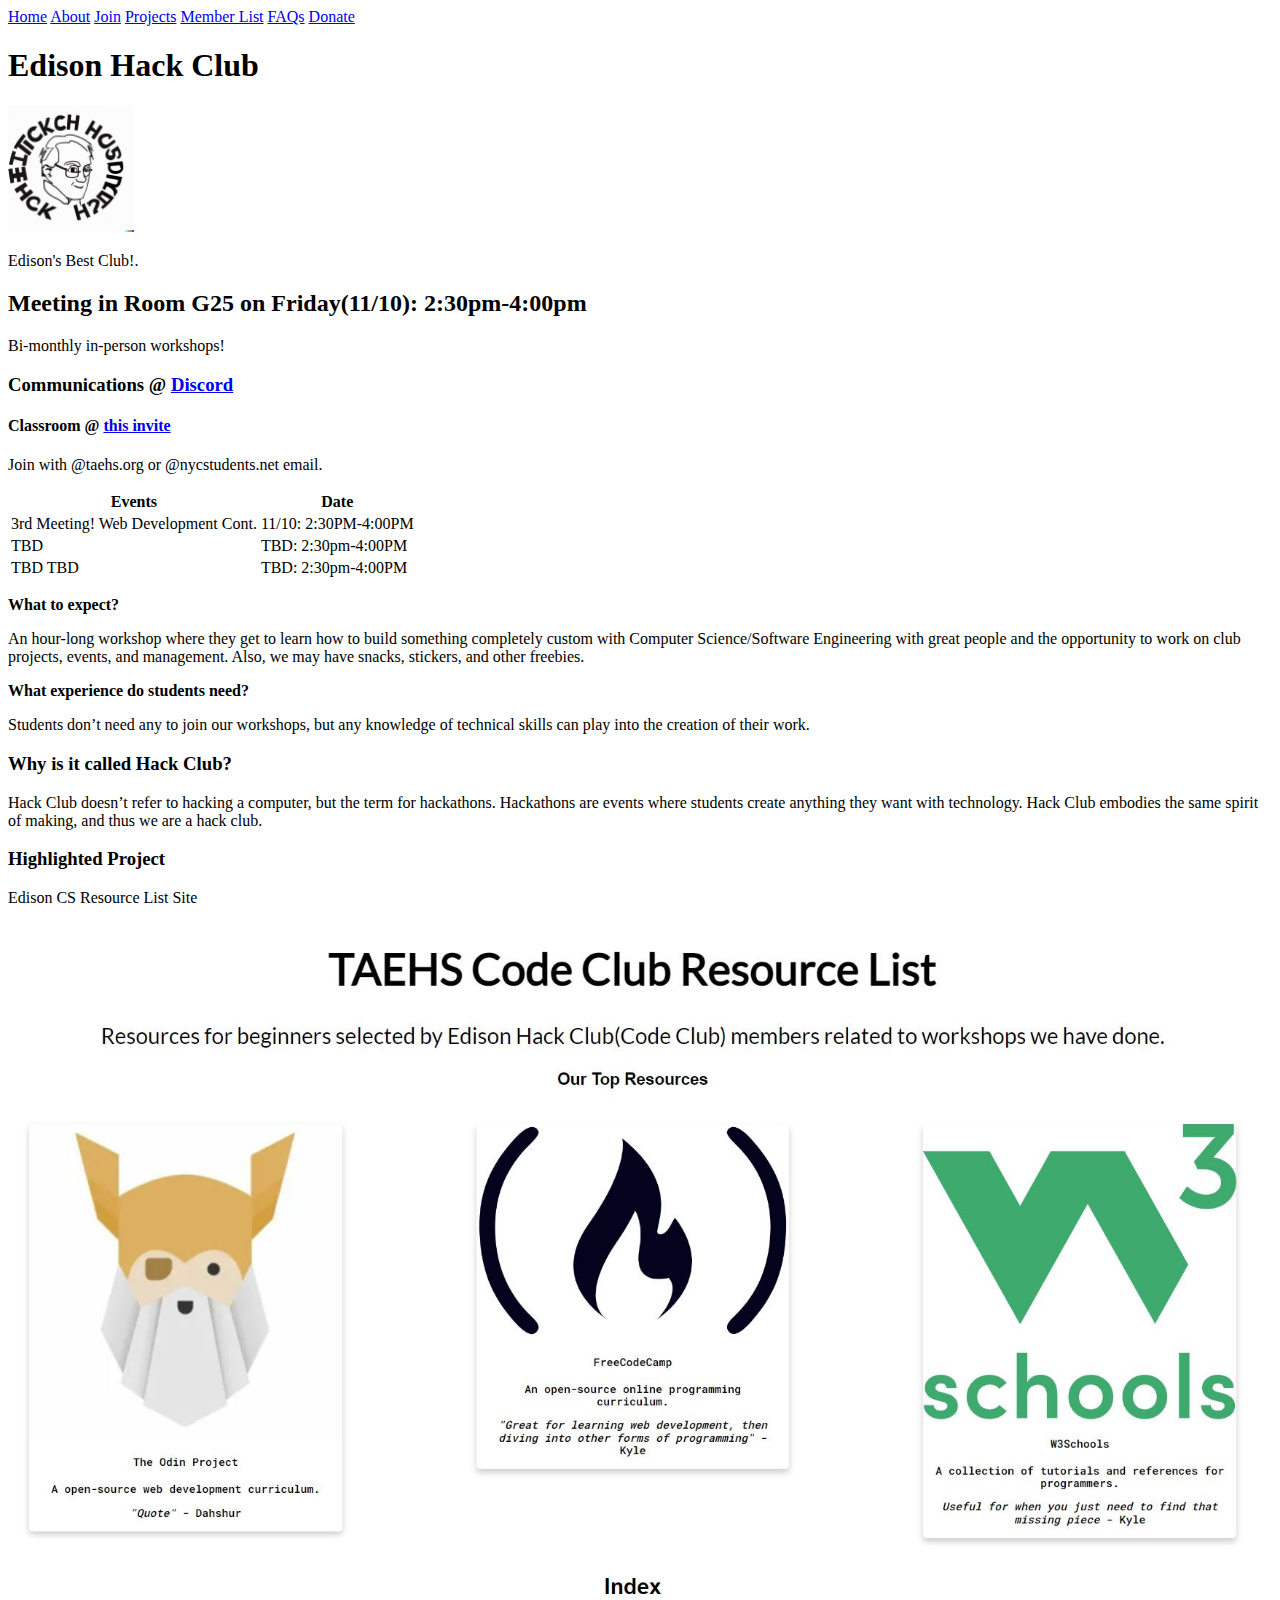
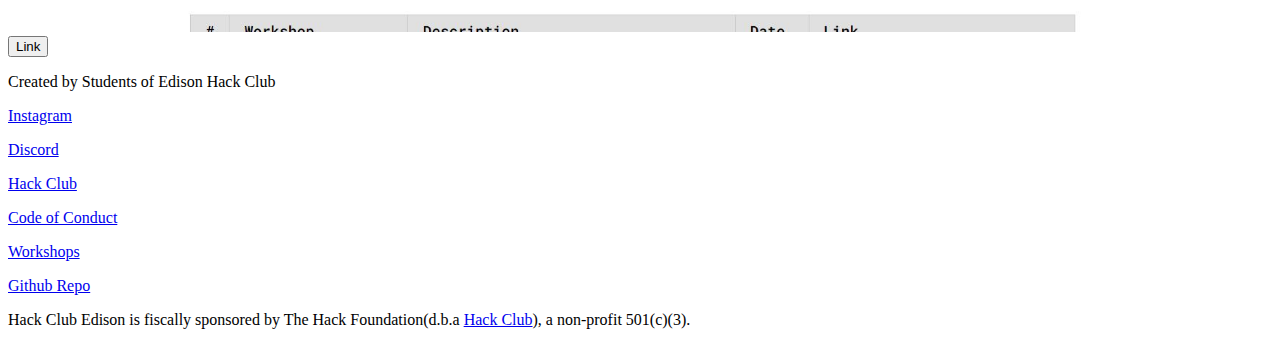
<file: index.html>
<!DOCTYPE html>
<html>
  <head>
    <meta charset="UTF-8" />
    <meta name="viewport" content="width=device-width, initial-scale=1.0" />
    <meta http-equiv="X-UA-Compatible" content="ie=edge" />
    <link rel="stylesheet" href="https://cdn.simplecss.org/simple.min.css" />
    <link rel="stylesheet" href="/custom.css" />
    <link rel="icon" type="image/x-icon" href="/static/hackclubfav.png" />
    <title>Edison Hack Club</title>
  </head>
  <body>
    <header>
      <nav>
        <nav>
        <a href="/">Home</a>
        <a href="/about.html">About</a>
        <a href="/join.html">Join</a>
        <a href="/projects.html">Projects</a>
        <a href="/members.html">Member List</a>
        <a href="/faq.html">FAQs</a>
        <a href="/donation.html">Donate</a>
      </nav>
      <h1>Edison Hack Club</h1>
      <img alt="logo missing" src="/static/hackclubfav.png" width="10%" />
      <p>Edison's Best Club!.</p>
    </header>
    <main>
      <h2>Meeting in Room G25 on Friday(11/10): 2:30pm-4:00pm</h2>
      <p>Bi-monthly in-person workshops!</p>
      <h3>Communications @ <a href="https://discord.gg/dqp5uNTRub">Discord</a></h3>
      <h4>Classroom @ <a href="https://classroom.google.com/c/NTI3ODU5NzY2NjEy?cjc=nrabzrv">this invite</a></h4>
      <p>Join with @taehs.org or @nycstudents.net email.</p>
      <table>
        <thead>
          <tr>
            <th>Events</th>
            <th>Date</th>
          </tr>
        </thead>
        <tbody>
          <tr>
            <td>3rd Meeting! Web Development Cont.</td>
            <td>11/10: 2:30PM-4:00PM</td>
          </tr>
          <tr>
            <td>TBD</td>
            <td>TBD: 2:30pm-4:00PM</td>
          </tr>
          <tr>
            <td>TBD TBD</td>
            <td>TBD: 2:30pm-4:00PM</td>
          </tr>
        </tbody>
      </table>
      <p><b>What to expect?</b></p>
      <p>An hour-long workshop where they get to learn how to build something completely custom with Computer Science/Software Engineering with great people and the opportunity to work on club projects, events, and management. Also, we may have snacks, stickers, and other freebies.</p>
      <p><b>What experience do students need?</b></p>
      <p>Students don’t need any to join our workshops, but any knowledge of technical skills can play into the creation of their work.</p>

      <article>
        <h3>Why is it called Hack Club?</h3>
        <p>Hack Club doesn’t refer to hacking a computer, but the term for hackathons. Hackathons are events where students create anything they want with technology. Hack Club embodies the same spirit of making, and thus we are a hack club.</p>
      </article>
      <article>
        <h3>Highlighted Project</h3>
        <p>Edison CS Resource List Site</p>
        <img alt="ehc.wiki" src="/static/taehscslist.JPG" width="100%" />
        <a href="https://ehc-cs-list.vercel.app/"><button>Link</button></a>
      </article>
    </main>
    <footer>
      <p>Created by Students of Edison Hack Club</p>

      <p><a href="https://instagram.com/hack_club_edison">Instagram</a></p>
      <p><a href="https://discord.gg/dqp5uNTRub">Discord</a></p>
      <p><a href="https://hackclub.com/">Hack Club</a></p>
      <p><a href="https://hackclub.com/conduct/">Code of Conduct</a></p>
      <p><a href="https://workshops.hackclub.com/">Workshops</a></p>
      <p><a href="https://github.com/thekyleliao/hackclub_edison">Github Repo</a></p>

      <p>
        Hack Club Edison is fiscally sponsored by The Hack Foundation(d.b.a
        <a href="https://hackclub.com">Hack Club</a>), a non-profit 501(c)(3).
      </p>
    </footer>
  </body>
</html>
</file>
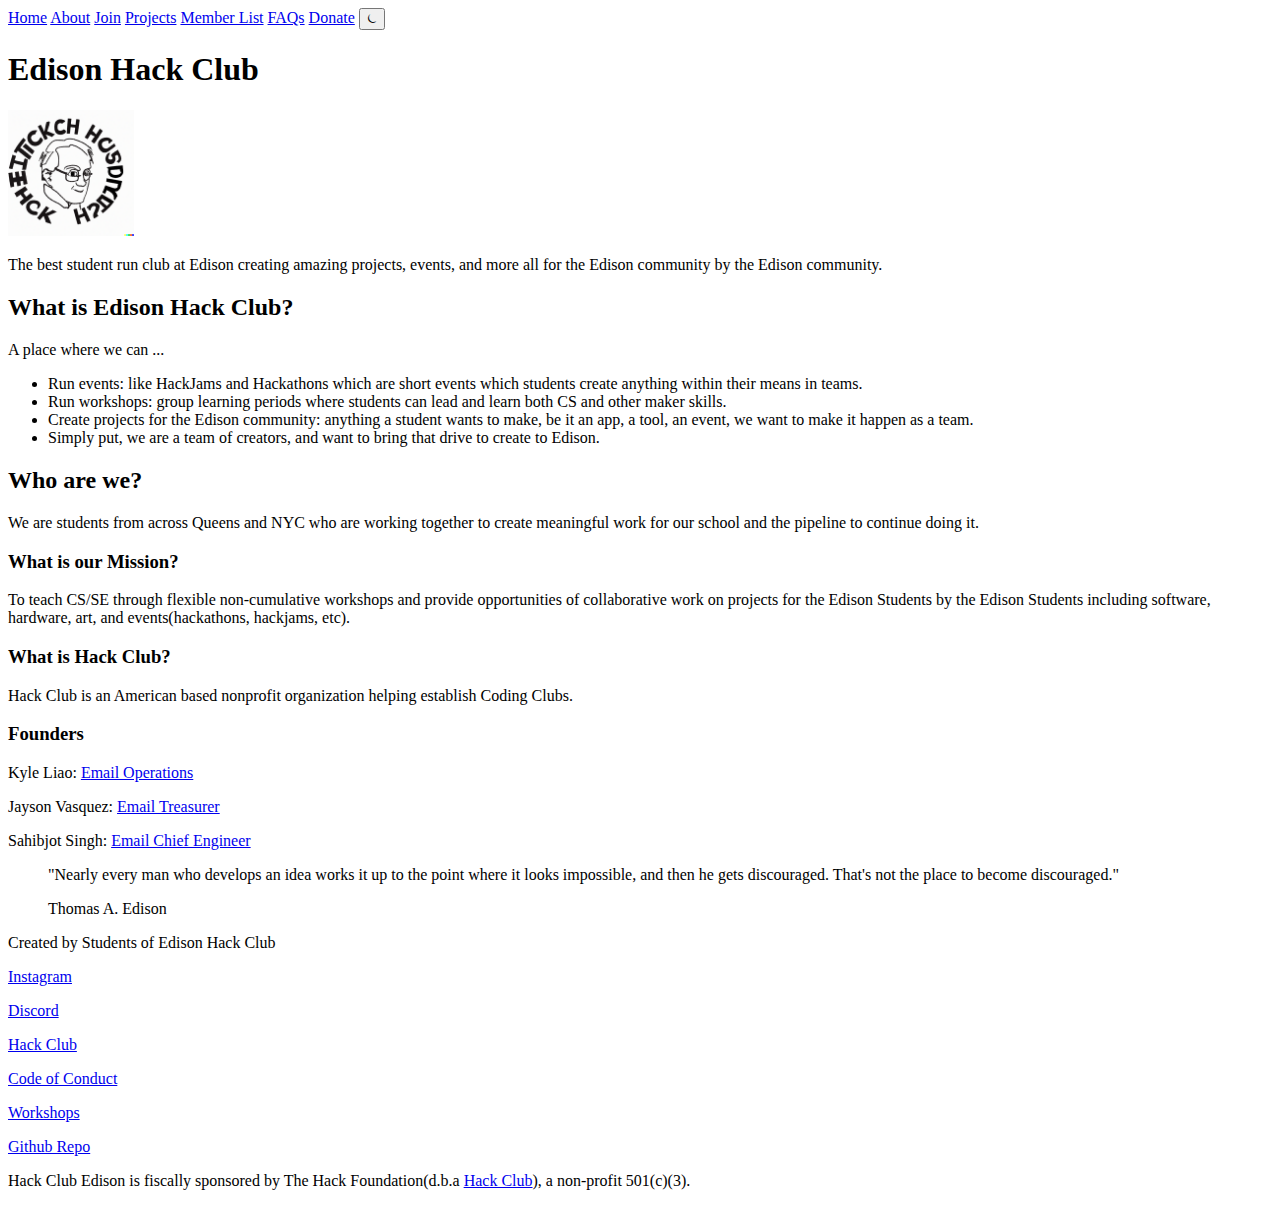
<file: about.html>
<!DOCTYPE html>
<html>
  <head>
    <meta charset="UTF-8" />
    <meta name="viewport" content="width=device-width, initial-scale=1.0" />
    <meta http-equiv="X-UA-Compatible" content="ie=edge" />
    <link rel="stylesheet" href="https://cdn.simplecss.org/simple.min.css" />
    <link rel="stylesheet" href="/custom.css" />
    <link rel="icon" type="image/x-icon" href="/static/hackclubfav.png" />
    <title>Edison Hack Club</title>
  </head>
  <body>
    <header>
      <nav>
        <a href="/">Home</a>
        <a href="/about.html">About</a>
        <a href="/join.html">Join</a>
        <a href="/projects.html">Projects</a>
        <a href="/members.html">Member List</a>
        <a href="/faq.html">FAQs</a>
        <a href="/donation.html">Donate</a>
        <button onclick="dark_mode()">⏾</button>
      </nav>
      <h1>Edison Hack Club</h1>
      <img alt="logo missing" src="/static/hackclubfav.png" width="10%" />
      <p>The best student run club at Edison creating amazing projects, events, and more all for the Edison community by the Edison community.</p>
    </header>
    <main>
      <h2>What is Edison Hack Club?</h2>
      <p>A place where we can ...</p>

      <ul>
        <li>Run events: like HackJams and Hackathons which are short events which students create anything within their means in teams.</li>
        <li>Run workshops: group learning periods where students can lead and learn both CS and other maker skills.</li>
        <li>Create projects for the Edison community: anything a student wants to make, be it an app, a tool, an event, we want to make it happen as a team.</li>
        <li>Simply put, we are a team of creators, and want to bring that drive to create to Edison.</li>
      </ul>
      <h2>Who are we?</h2>
      <p>We are students from across Queens and NYC who are working together to create meaningful work for our school and the pipeline to continue doing it.</p>

      <h3>What is our Mission?</h3>
      <p>To teach CS/SE through flexible non-cumulative workshops and provide opportunities of collaborative work on projects for the Edison Students by the Edison Students including software, hardware, art, and events(hackathons, hackjams, etc).</p>
      <h3>What is Hack Club?</h3>
      <p>Hack Club is an American based nonprofit organization helping establish Coding Clubs.</p>

      <section>
        <h3>Founders</h3>
        <p>Kyle Liao: <a href="mailto:kyle@edisonhack.club">Email Operations</a></p>
        <p>
          Jayson Vasquez:
          <a href="mailto:jayson@edisonhack.club">Email Treasurer</a>
        </p>
        <p>
          Sahibjot Singh:
          <a href="mailto:sahib@edisonhack.club">Email Chief Engineer</a>
        </p>
      </section>

      <section>
        <blockquote>
          <p>"Nearly every man who develops an idea works it up to the point where it looks impossible, and then he gets discouraged. That's not the place to become discouraged."</p>
          <p>Thomas A. Edison</p>
        </blockquote>
      </section>
    </main>
    <footer>
      <p>Created by Students of Edison Hack Club</p>

      <p><a href="https://instagram.com/hack_club_edison">Instagram</a></p>
      <p><a href="https://discord.gg/dqp5uNTRub">Discord</a></p>
      <p><a href="https://hackclub.com/">Hack Club</a></p>
      <p><a href="https://hackclub.com/conduct/">Code of Conduct</a></p>
      <p><a href="https://workshops.hackclub.com/">Workshops</a></p>
      <p><a href="https://github.com/thekyleliao/hackclub_edison">Github Repo</a></p>

      <p>
        Hack Club Edison is fiscally sponsored by The Hack Foundation(d.b.a
        <a href="https://hackclub.com">Hack Club</a>), a non-profit 501(c)(3).
      </p>
    </footer>
  </body>
</html>

<script>
  function dark_mode() {
     var element = document.body;
     element.classList.toggle("dark-mode");
  }
  </script>
</file>
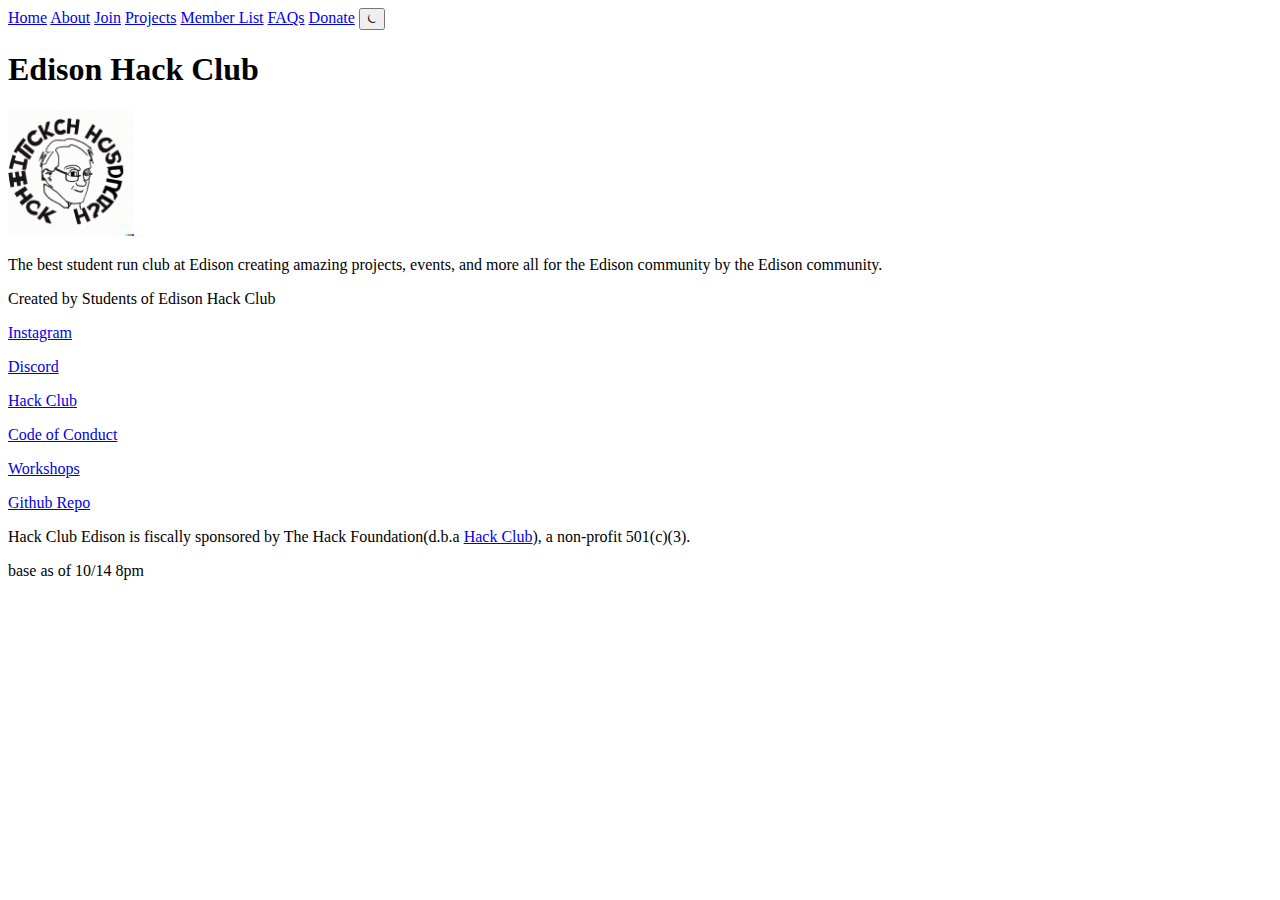
<file: base.html>
<!DOCTYPE html>
<html>
  <head>
    <meta charset="UTF-8" />
    <meta name="viewport" content="width=device-width, initial-scale=1.0" />
    <meta http-equiv="X-UA-Compatible" content="ie=edge" />
    <link rel="stylesheet" href="https://cdn.simplecss.org/simple.min.css" />
    <link rel="stylesheet" href="/custom.css" />
    <link rel="icon" type="image/x-icon" href="/static/hackclubfav.png" />
    <title>Edison Hack Club</title>
  </head>
  <body>
    <header>
      <nav>
        <a href="/">Home</a>
        <a href="/about.html">About</a>
        <a href="/join.html">Join</a>
        <a href="/projects.html">Projects</a>
        <a href="/members.html">Member List</a>
        <a href="/faq.html">FAQs</a>
        <a href="/donation.html">Donate</a>
        <button onclick="dark_mode()">⏾</button>
      </nav>
      <h1>Edison Hack Club</h1>
      <img alt="logo missing" src="/static/hackclubfav.png" width="10%" />
      <p>The best student run club at Edison creating amazing projects, events, and more all for the Edison community by the Edison community.</p>
    </header>
    <main></main>
    <footer>
      <p>Created by Students of Edison Hack Club</p>

      <p><a href="https://instagram.com/hack_club_edison">Instagram</a></p>
      <p><a href="https://discord.gg/dqp5uNTRub">Discord</a></p>
      <p><a href="https://hackclub.com/">Hack Club</a></p>
      <p><a href="https://hackclub.com/conduct/">Code of Conduct</a></p>
      <p><a href="https://workshops.hackclub.com/">Workshops</a></p>
      <p><a href="https://github.com/thekyleliao/hackclub_edison">Github Repo</a></p>

      <p>
        Hack Club Edison is fiscally sponsored by The Hack Foundation(d.b.a
        <a href="https://hackclub.com">Hack Club</a>), a non-profit 501(c)(3).
      </p>
    </footer>
  </body>
</html>

base as of 10/14 8pm

<script>
  function dark_mode() {
     var element = document.body;
     element.classList.toggle("dark-mode");
  }
  </script>
</file>
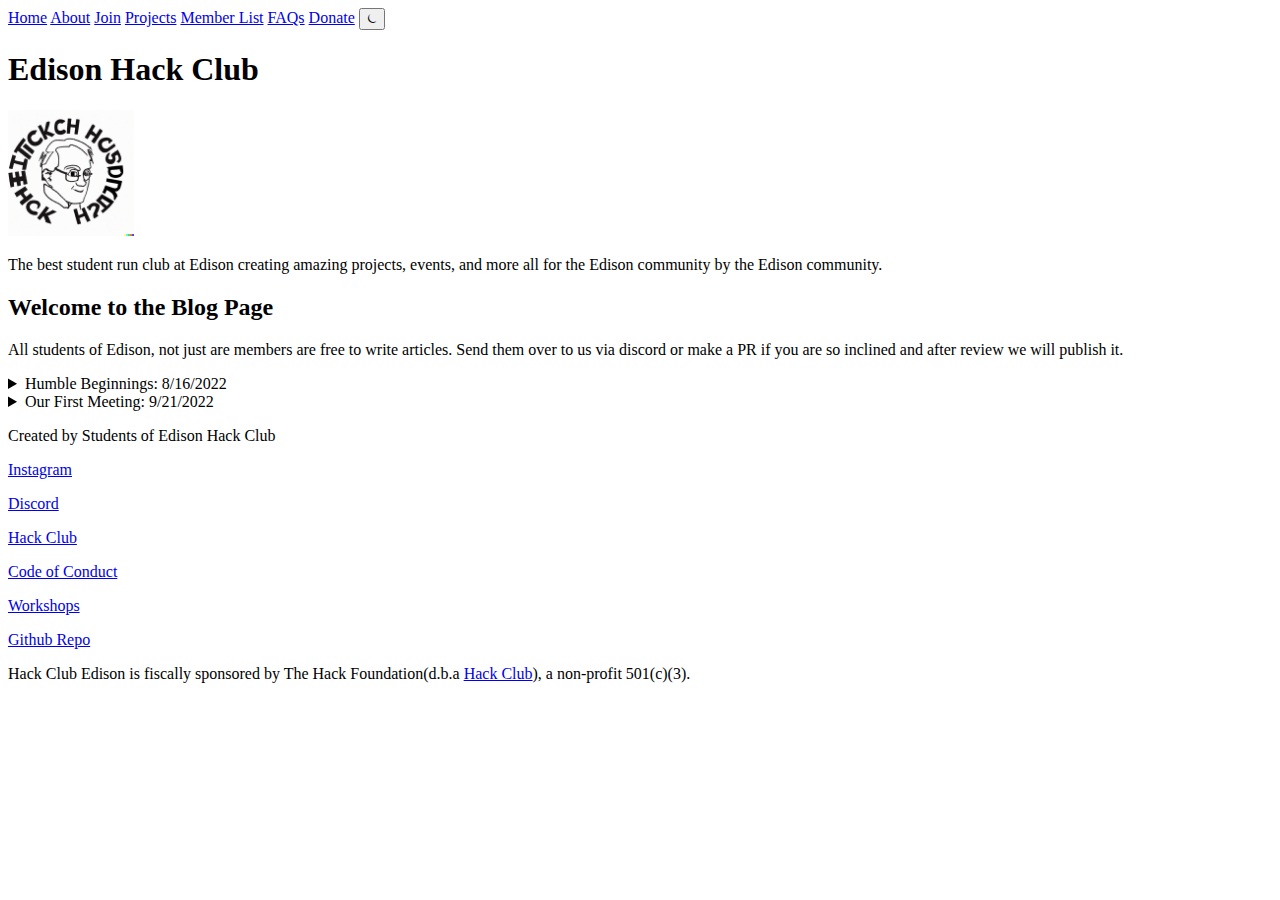
<file: blog.html>
<!DOCTYPE html>
<html>
  <head>
    <meta charset="UTF-8" />
    <meta name="viewport" content="width=device-width, initial-scale=1.0" />
    <meta http-equiv="X-UA-Compatible" content="ie=edge" />
    <link rel="stylesheet" href="https://cdn.simplecss.org/simple.min.css" />
    <link rel="stylesheet" href="/custom.css" />
    <link rel="icon" type="image/x-icon" href="/static/hackclubfav.png" />
    <title>Edison Hack Club</title>
  </head>
  <body>
    <header>
      <nav>
        <a href="/">Home</a>
        <a href="/about.html">About</a>
        <a href="/join.html">Join</a>
        <a href="/projects.html">Projects</a>
        <a href="/members.html">Member List</a>
        <a href="/faq.html">FAQs</a>
        <a href="/donation.html">Donate</a>
        <button onclick="dark_mode()">⏾</button>
      </nav>
      <h1>Edison Hack Club</h1>
      <img alt="logo missing" src="/static/hackclubfav.png" width="10%" />
      <p>The best student run club at Edison creating amazing projects, events, and more all for the Edison community by the Edison community.</p>
    </header>
    <main>
      <h2>Welcome to the Blog Page</h2>
      <p>All students of Edison, not just are members are free to write articles. Send them over to us via discord or make a PR if you are so inclined and after review we will publish it.</p>

      <details>
        <summary>Humble Beginnings: 8/16/2022</summary>
        <p><a href="/blogs/humble_beginnings.html">Link</a></p>
      </details>

      <details>
        <summary>Our First Meeting: 9/21/2022</summary>
        <p><a href="/blogs/firstmeeting.html">Link</a></p>
      </details>
    </main>
    <footer>
      <p>Created by Students of Edison Hack Club</p>

      <p><a href="https://instagram.com/hack_club_edison">Instagram</a></p>
      <p><a href="https://discord.gg/dqp5uNTRub">Discord</a></p>
      <p><a href="https://hackclub.com/">Hack Club</a></p>
      <p><a href="https://hackclub.com/conduct/">Code of Conduct</a></p>
      <p><a href="https://workshops.hackclub.com/">Workshops</a></p>
      <p><a href="https://github.com/thekyleliao/hackclub_edison">Github Repo</a></p>

      <p>
        Hack Club Edison is fiscally sponsored by The Hack Foundation(d.b.a
        <a href="https://hackclub.com">Hack Club</a>), a non-profit 501(c)(3).
      </p>
    </footer>
  </body>
</html>

<script>
  function dark_mode() {
     var element = document.body;
     element.classList.toggle("dark-mode");
  }
  </script>
</file>
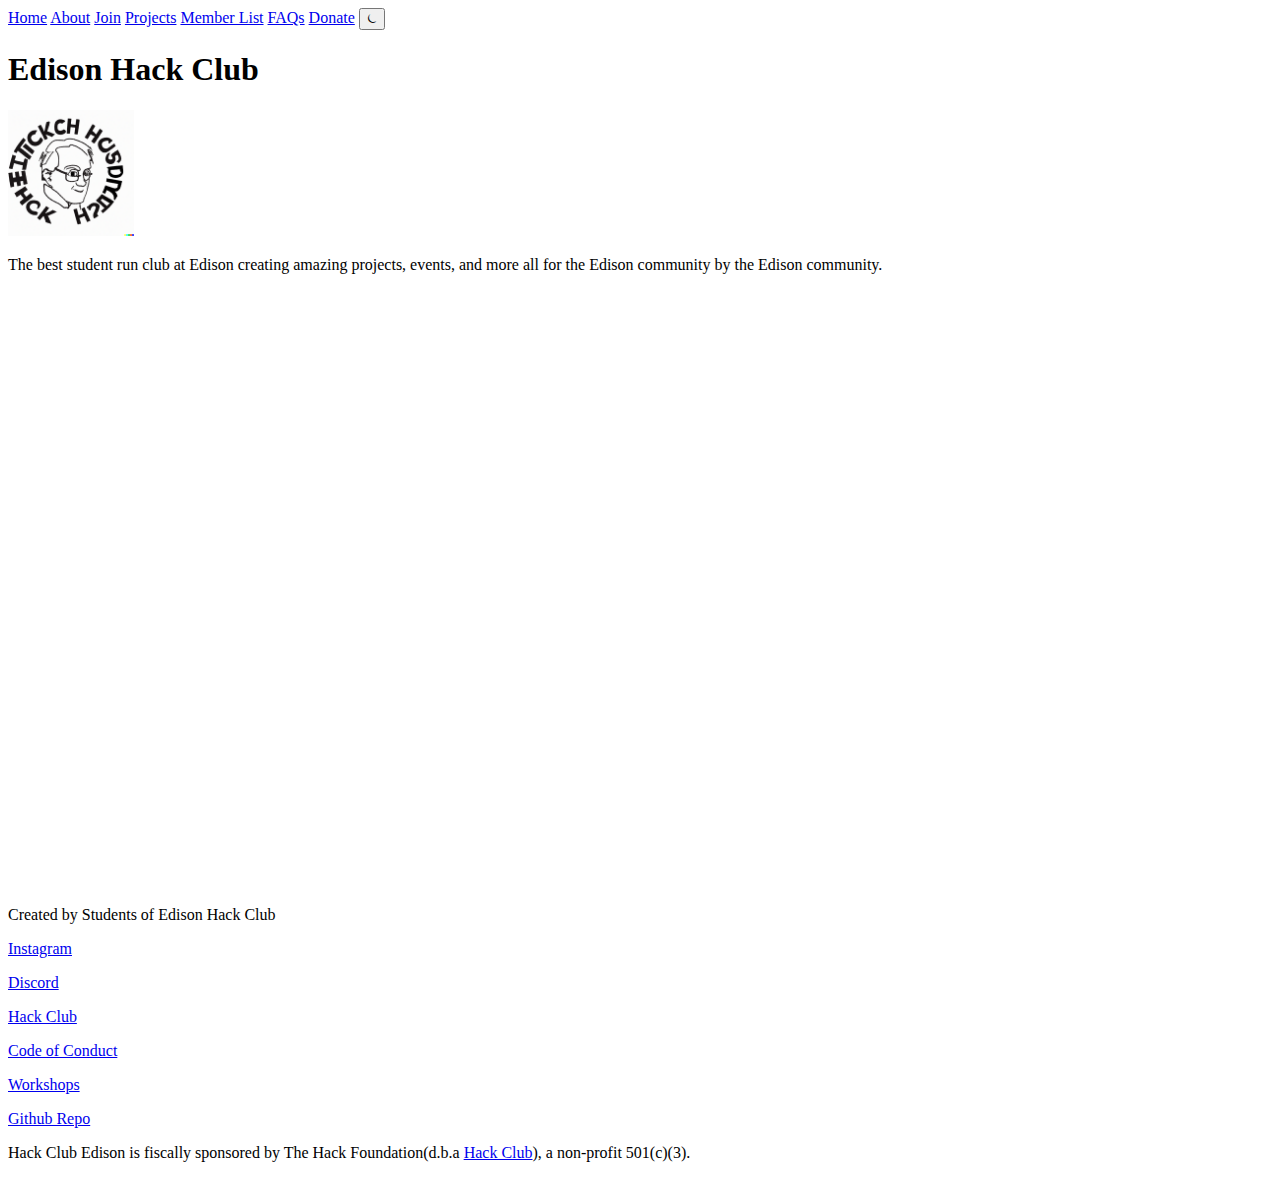
<file: donation.html>
<!DOCTYPE html>
<html>
  <head>
    <meta charset="UTF-8" />
    <meta name="viewport" content="width=device-width, initial-scale=1.0" />
    <meta http-equiv="X-UA-Compatible" content="ie=edge" />
    <link rel="stylesheet" href="https://cdn.simplecss.org/simple.min.css" />
    <link rel="stylesheet" href="/custom.css" />
    <link rel="icon" type="image/x-icon" href="/static/hackclubfav.png" />
    <title>Edison Hack Club</title>
  </head>
  <body>
    <header>
      <nav>
        <nav>
        <a href="/">Home</a>
        <a href="/about.html">About</a>
        <a href="/join.html">Join</a>
        <a href="/projects.html">Projects</a>
        <a href="/members.html">Member List</a>
        <a href="/faq.html">FAQs</a>
        <a href="/donation.html">Donate</a>
        <button onclick="dark_mode()">⏾</button>
      </nav>
      <h1>Edison Hack Club</h1>
      <img alt="logo missing" src="/static/hackclubfav.png" width="10%" />
      <p>The best student run club at Edison creating amazing projects, events, and more all for the Edison community by the Edison community.</p>
    </header>
    <main>
      <style>
        main {
          display: flex;
          justify-content: center;
        }
      </style>
      <iframe src="https://bank.hackclub.com/donations/start/hack-club-edison" style="border: none" name="donateFrame" scrolling="yes" frameborder="0" marginheight="0px" marginwidth="0px" height="600px" width="512px" allowfullscreen></iframe>
    </main>
    <footer>
      <p>Created by Students of Edison Hack Club</p>

      <p><a href="https://instagram.com/hack_club_edison">Instagram</a></p>
      <p><a href="https://discord.gg/dqp5uNTRub">Discord</a></p>
      <p><a href="https://hackclub.com/">Hack Club</a></p>
      <p><a href="https://hackclub.com/conduct/">Code of Conduct</a></p>
      <p><a href="https://workshops.hackclub.com/">Workshops</a></p>
      <p><a href="https://github.com/thekyleliao/hackclub_edison">Github Repo</a></p>

      <p>
        Hack Club Edison is fiscally sponsored by The Hack Foundation(d.b.a
        <a href="https://hackclub.com">Hack Club</a>), a non-profit 501(c)(3).
      </p>
    </footer>
  </body>
</html>


<script>
  function dark_mode() {
     var element = document.body;
     element.classList.toggle("dark-mode");
  }
  </script>
</file>
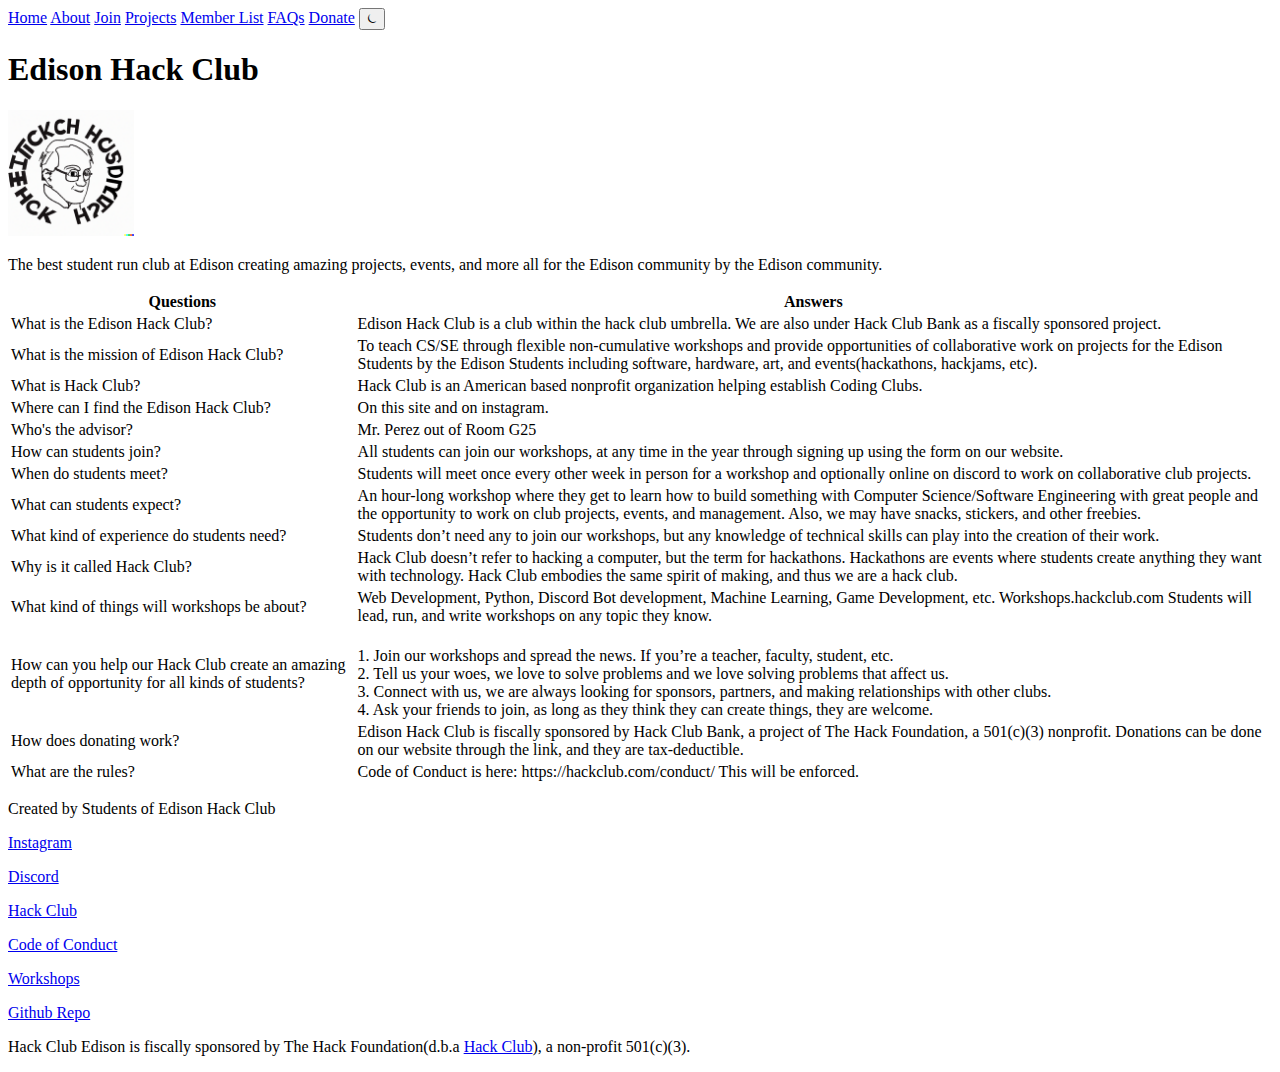
<file: faq.html>
<!DOCTYPE html>
<html>
  <head>
    <meta charset="UTF-8" />
    <meta name="viewport" content="width=device-width, initial-scale=1.0" />
    <meta http-equiv="X-UA-Compatible" content="ie=edge" />
    <link rel="stylesheet" href="https://cdn.simplecss.org/simple.min.css" />
    <link rel="stylesheet" href="/custom.css" />
    <link rel="icon" type="image/x-icon" href="/static/hackclubfav.png" />
    <title>Edison Hack Club</title>
  </head>
  <body>
    <header>
      <nav>
        <nav>
        <a href="/">Home</a>
        <a href="/about.html">About</a>
        <a href="/join.html">Join</a>
        <a href="/projects.html">Projects</a>
        <a href="/members.html">Member List</a>
        <a href="/faq.html">FAQs</a>
        <a href="/donation.html">Donate</a>
        <button onclick="dark_mode()">⏾</button>
      </nav>
      <h1>Edison Hack Club</h1>
      <img alt="logo missing" src="/static/hackclubfav.png" width="10%" />
      <p>The best student run club at Edison creating amazing projects, events, and more all for the Edison community by the Edison community.</p>
    </header>
    <main>
      <table>
        <thead>
          <tr>
            <th>Questions</th>
            <th>Answers</th>
          </tr>
        </thead>
        <tbody>
          <tr>
            <td>What is the Edison Hack Club?</td>
            <td>Edison Hack Club is a club within the hack club umbrella. We are also under Hack Club Bank as a fiscally sponsored project.</td>
          </tr>
          <tr>
            <td>What is the mission of Edison Hack Club?</td>
            <td>To teach CS/SE through flexible non-cumulative workshops and provide opportunities of collaborative work on projects for the Edison Students by the Edison Students including software, hardware, art, and events(hackathons, hackjams, etc).</td>
          </tr>
          <tr>
            <td>What is Hack Club?</td>
            <td>Hack Club is an American based nonprofit organization helping establish Coding Clubs.</td>
          </tr>
          <tr>
            <td>Where can I find the Edison Hack Club?</td>
            <td>On this site and on instagram.</td>
          </tr>
          <tr>
            <td>Who's the advisor?</td>
            <td>Mr. Perez out of Room G25</td>
          </tr>
          <tr>
            <td>How can students join?</td>
            <td>All students can join our workshops, at any time in the year through signing up using the form on our website.</td>
          </tr>
          <tr>
            <td>When do students meet?</td>
            <td>Students will meet once every other week in person for a workshop and optionally online on discord to work on collaborative club projects.</td>
          </tr>
          <tr>
            <td>What can students expect?</td>
            <td>An hour-long workshop where they get to learn how to build something with Computer Science/Software Engineering with great people and the opportunity to work on club projects, events, and management. Also, we may have snacks, stickers, and other freebies.</td>
          </tr>
          <tr>
            <td>What kind of experience do students need?</td>
            <td>Students don’t need any to join our workshops, but any knowledge of technical skills can play into the creation of their work.</td>
          </tr>
          <tr>
            <td>Why is it called Hack Club?</td>
            <td>Hack Club doesn’t refer to hacking a computer, but the term for hackathons. Hackathons are events where students create anything they want with technology. Hack Club embodies the same spirit of making, and thus we are a hack club.</td>
          </tr>
          <tr>
            <td>What kind of things will workshops be about?</td>
            <td>Web Development, Python, Discord Bot development, Machine Learning, Game Development, etc. Workshops.hackclub.com Students will lead, run, and write workshops on any topic they know.</td>
          </tr>
          <tr>
            <td>How can you help our Hack Club create an amazing depth of opportunity for all kinds of students?</td>
            <td><br />1. Join our workshops and spread the news. If you’re a teacher, faculty, student, etc. <br />2. Tell us your woes, we love to solve problems and we love solving problems that affect us. <br />3. Connect with us, we are always looking for sponsors, partners, and making relationships with other clubs. <br />4. Ask your friends to join, as long as they think they can create things, they are welcome.</td>
          </tr>

          <tr>
            <td>How does donating work?</td>
            <td>Edison Hack Club is fiscally sponsored by Hack Club Bank, a project of The Hack Foundation, a 501(c)(3) nonprofit. Donations can be done on our website through the link, and they are tax-deductible.</td>
          </tr>

          <tr>
            <td>What are the rules?</td>
            <td>Code of Conduct is here: https://hackclub.com/conduct/ This will be enforced.</td>
          </tr>
        </tbody>
      </table>
    </main>
    <footer>
      <p>Created by Students of Edison Hack Club</p>

      <p><a href="https://instagram.com/hack_club_edison">Instagram</a></p>
      <p><a href="https://discord.gg/dqp5uNTRub">Discord</a></p>
      <p><a href="https://hackclub.com/">Hack Club</a></p>
      <p><a href="https://hackclub.com/conduct/">Code of Conduct</a></p>
      <p><a href="https://workshops.hackclub.com/">Workshops</a></p>
      <p><a href="https://github.com/thekyleliao/hackclub_edison">Github Repo</a></p>

      <p>
        Hack Club Edison is fiscally sponsored by The Hack Foundation(d.b.a
        <a href="https://hackclub.com">Hack Club</a>), a non-profit 501(c)(3).
      </p>
    </footer>
  </body>
</html>


<script>
  function dark_mode() {
     var element = document.body;
     element.classList.toggle("dark-mode");
  }
  </script>
</file>
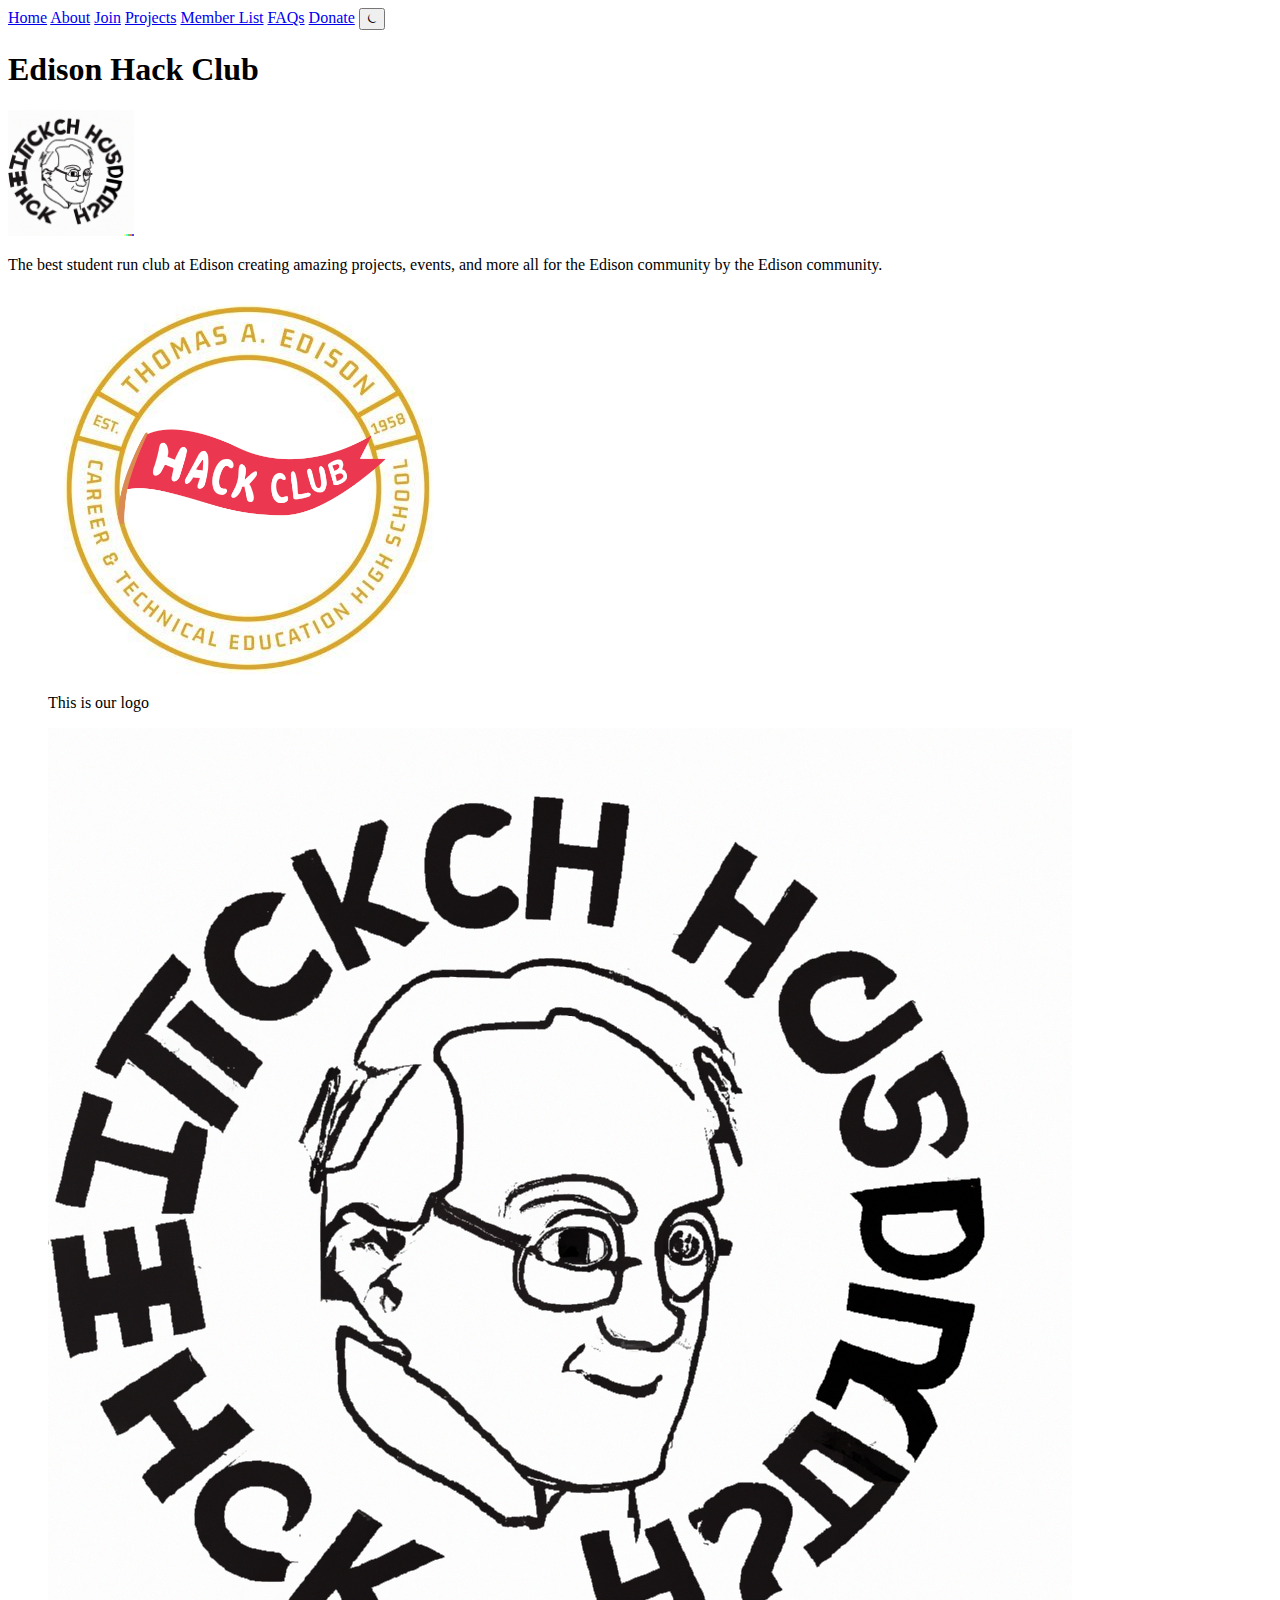
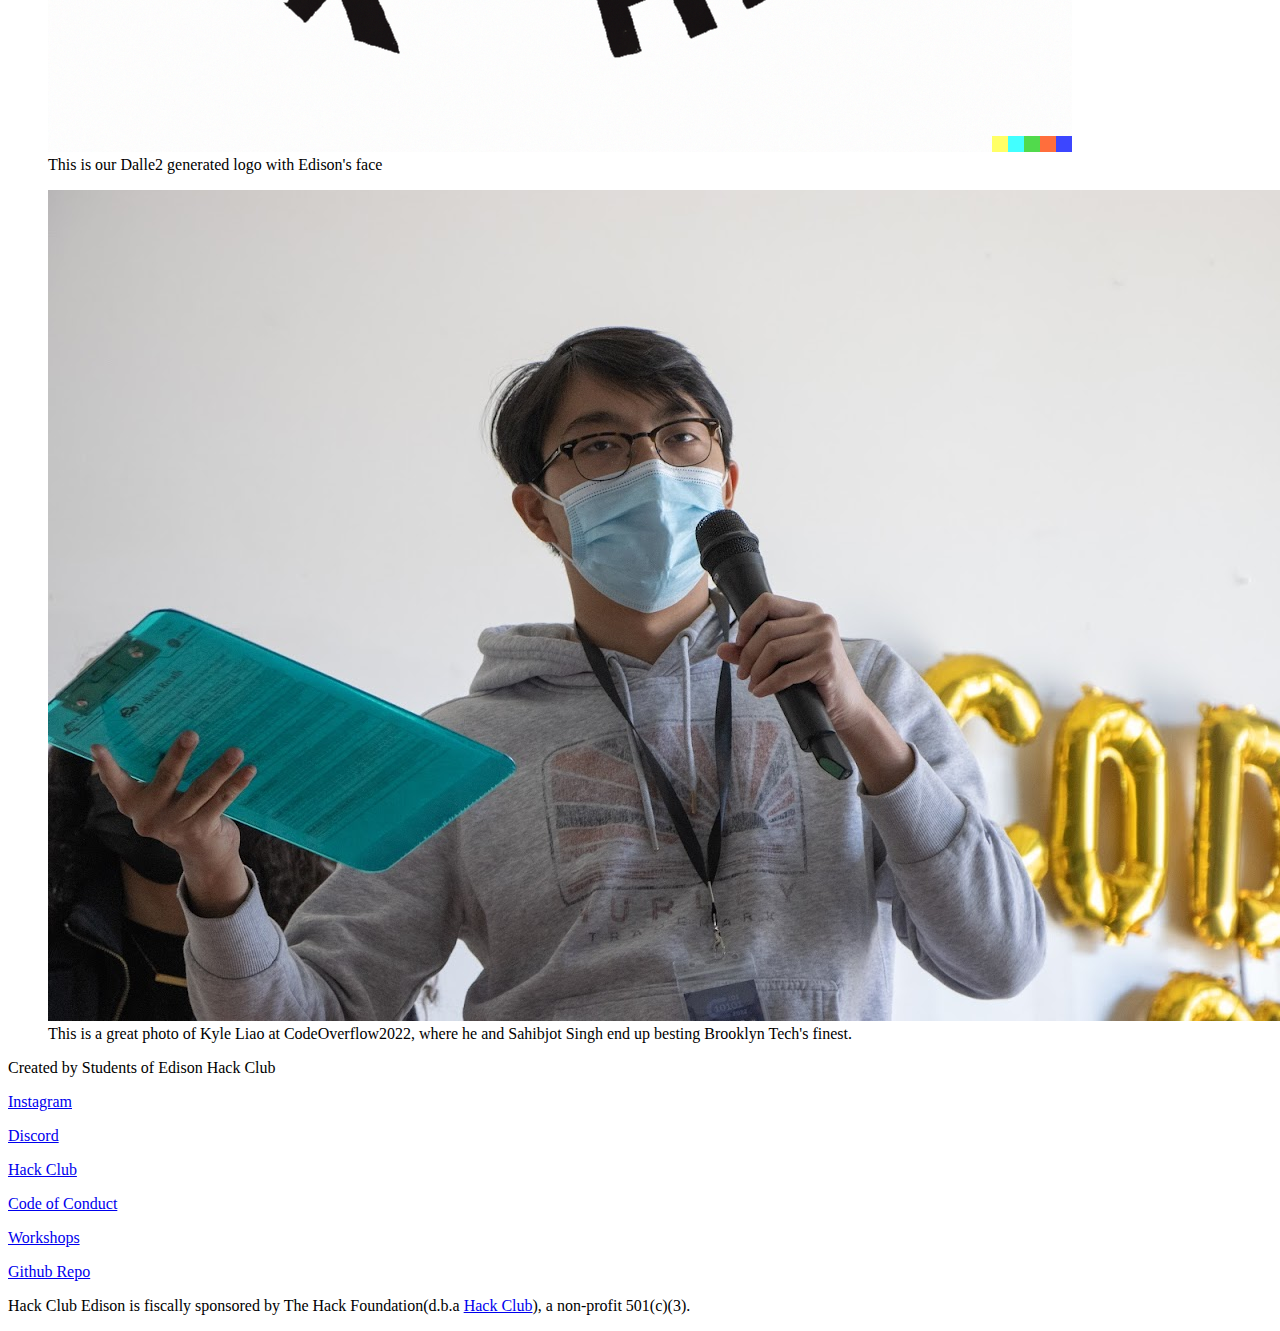
<file: gallery.html>
<!DOCTYPE html>
<html>
  <head>
    <meta charset="UTF-8" />
    <meta name="viewport" content="width=device-width, initial-scale=1.0" />
    <meta http-equiv="X-UA-Compatible" content="ie=edge" />
    <link rel="stylesheet" href="https://cdn.simplecss.org/simple.min.css" />
    <link rel="stylesheet" href="/custom.css" />
    <link rel="icon" type="image/x-icon" href="/static/hackclubfav.png" />
    <title>Edison Hack Club</title>
  </head>
  <body>
    <header>
      <nav>
        <nav>
        <a href="/">Home</a>
        <a href="/about.html">About</a>
        <a href="/join.html">Join</a>
        <a href="/projects.html">Projects</a>
        <a href="/members.html">Member List</a>
        <a href="/faq.html">FAQs</a>
        <a href="/donation.html">Donate</a>
        <button onclick="dark_mode()">⏾</button>
      </nav>
      <h1>Edison Hack Club</h1>
      <img alt="logo missing" src="/static/hackclubfav.png" width="10%" />
      <p>The best student run club at Edison creating amazing projects, events, and more all for the Edison community by the Edison community.</p>
    </header>
    <main>
      <figure>
        <img alt="Edison Hack Club Logo" src="/static/hackclubedison.png" />
        <figcaption>This is our logo</figcaption>
      </figure>
      <figure>
        <img alt="Edison Hack Club Logo with Edison on it" src="/static/hackclubfav.png" />
        <figcaption>This is our Dalle2 generated logo with Edison's face</figcaption>
      </figure>
      <figure>
        <img alt="Cool photo of Kyle Liao" src="/static/kyle.jpg" />
        <figcaption>This is a great photo of Kyle Liao at CodeOverflow2022, where he and Sahibjot Singh end up besting Brooklyn Tech's finest.</figcaption>
      </figure>
    </main>
    <footer>
      <p>Created by Students of Edison Hack Club</p>

      <p><a href="https://instagram.com/hack_club_edison">Instagram</a></p>
      <p><a href="https://discord.gg/dqp5uNTRub">Discord</a></p>
      <p><a href="https://hackclub.com/">Hack Club</a></p>
      <p><a href="https://hackclub.com/conduct/">Code of Conduct</a></p>
      <p><a href="https://workshops.hackclub.com/">Workshops</a></p>
      <p><a href="https://github.com/thekyleliao/hackclub_edison">Github Repo</a></p>

      <p>
        Hack Club Edison is fiscally sponsored by The Hack Foundation(d.b.a
        <a href="https://hackclub.com">Hack Club</a>), a non-profit 501(c)(3).
      </p>
    </footer>
  </body>
</html>


<script>
  function dark_mode() {
     var element = document.body;
     element.classList.toggle("dark-mode");
  }
  </script>
</file>
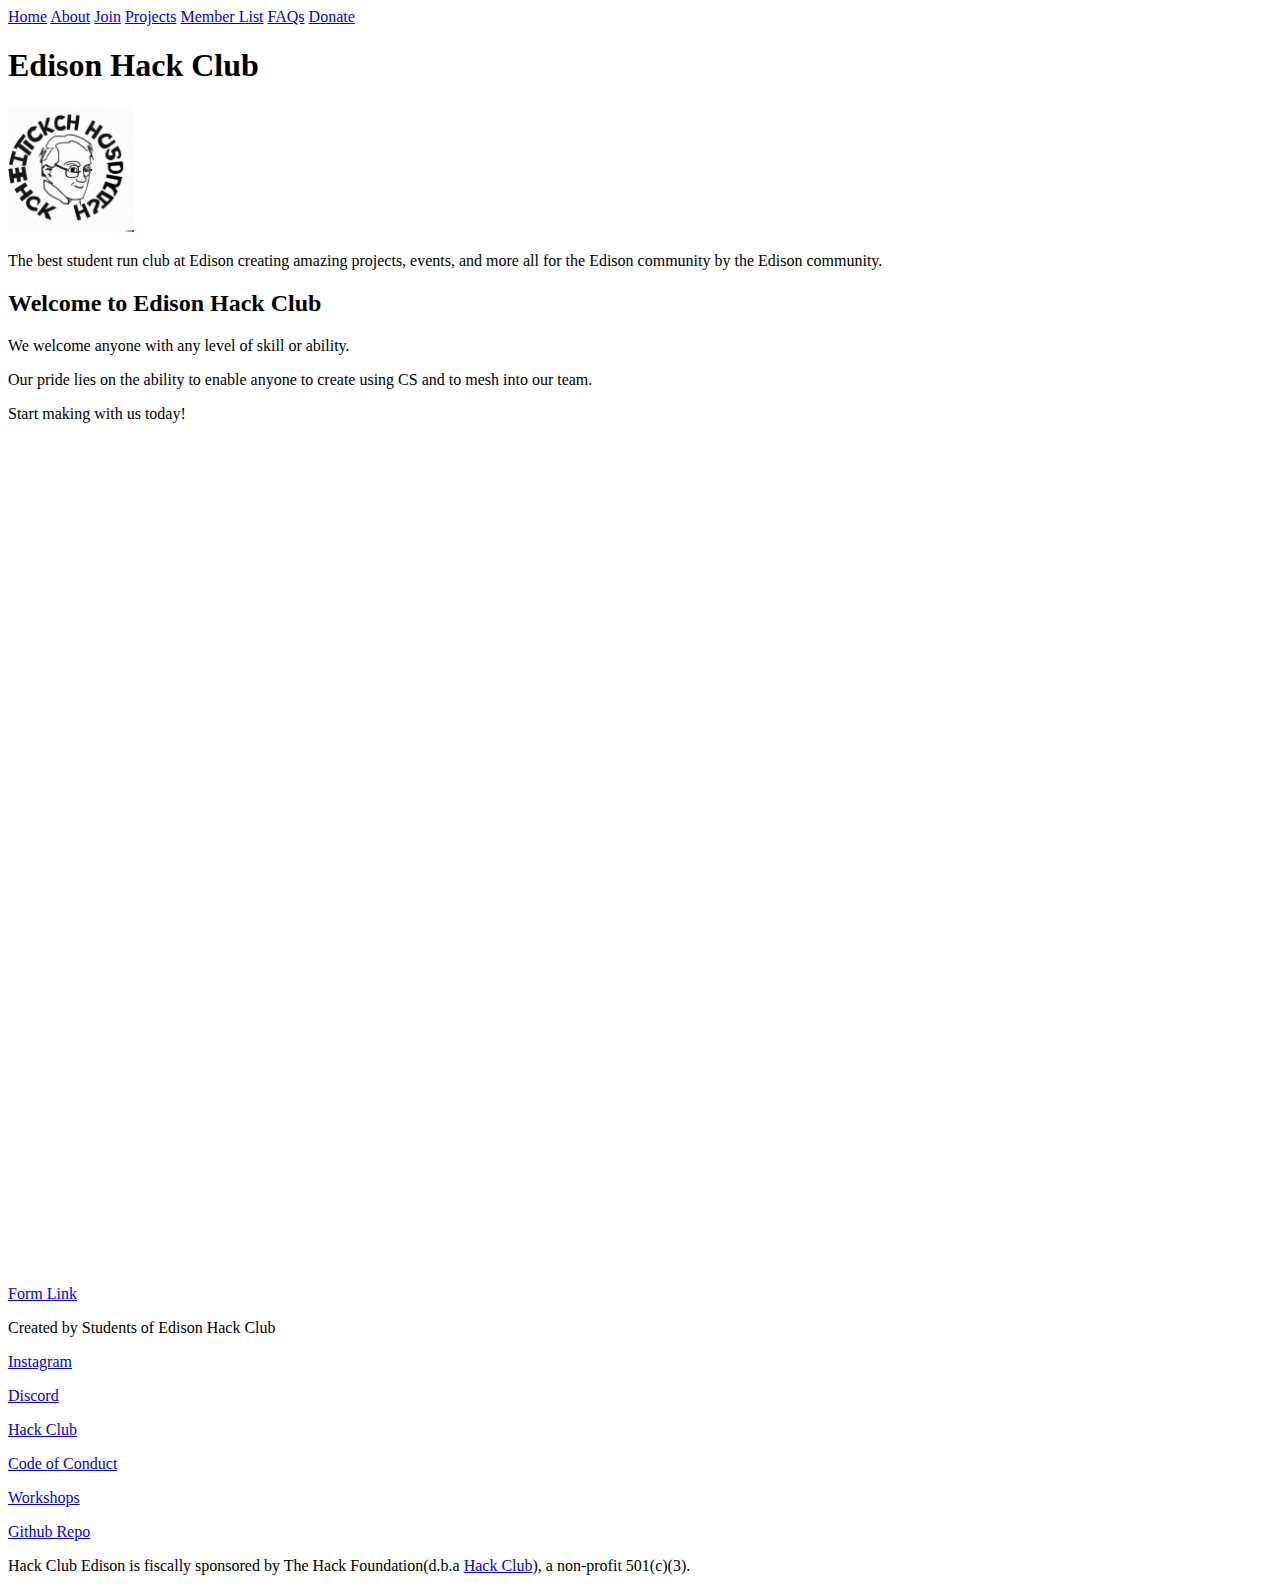
<file: join.html>
<!DOCTYPE html>
<html>
  <head>
    <meta charset="UTF-8" />
    <meta name="viewport" content="width=device-width, initial-scale=1.0" />
    <meta http-equiv="X-UA-Compatible" content="ie=edge" />
    <link rel="stylesheet" href="https://cdn.simplecss.org/simple.min.css" />
    <link rel="stylesheet" href="/custom.css" />
    <link rel="icon" type="image/x-icon" href="/static/hackclubfav.png" />
    <title>Edison Hack Club</title>
  </head>
  <body>
    <header>
      <nav>
        <nav>
        <a href="/">Home</a>
        <a href="/about.html">About</a>
        <a href="/join.html">Join</a>
        <a href="/projects.html">Projects</a>
        <a href="/members.html">Member List</a>
        <a href="/faq.html">FAQs</a>
        <a href="/donation.html">Donate</a>
      </nav>
      <h1>Edison Hack Club</h1>
      <img alt="logo missing" src="/static/hackclubfav.png" width="10%" />
      <p>The best student run club at Edison creating amazing projects, events, and more all for the Edison community by the Edison community.</p>
    </header>
    <main>
      <h2>Welcome to Edison Hack Club</h2>
      <p>We welcome anyone with any level of skill or ability.</p>
      <p>Our pride lies on the ability to enable anyone to create using CS and to mesh into our team.</p>
      <p>Start making with us today!</p>
      <a href ="https://forms.gle/A8YvyAgtaRekTZ4j9">Form Link</a>
      <iframe src="https://docs.google.com/forms/d/e/1FAIpQLSdDV99U5ifpNJhEvxIAV6-iy7_r3e9-7exqW4Rb3xYAl7wuqQ/viewform?embedded=true" width="641" height="860" frameborder="0" marginheight="0" marginwidth="0">Loading…</iframe>
    </main>
    <footer>
      <p>Created by Students of Edison Hack Club</p>

      <p><a href="https://instagram.com/hack_club_edison">Instagram</a></p>
      <p><a href="https://discord.gg/dqp5uNTRub">Discord</a></p>
      <p><a href="https://hackclub.com/">Hack Club</a></p>
      <p><a href="https://hackclub.com/conduct/">Code of Conduct</a></p>
      <p><a href="https://workshops.hackclub.com/">Workshops</a></p>
      <p><a href="https://github.com/thekyleliao/hackclub_edison">Github Repo</a></p>

      <p>
        Hack Club Edison is fiscally sponsored by The Hack Foundation(d.b.a
        <a href="https://hackclub.com">Hack Club</a>), a non-profit 501(c)(3).
      </p>
    </footer>
  </body>
</html>
</file>
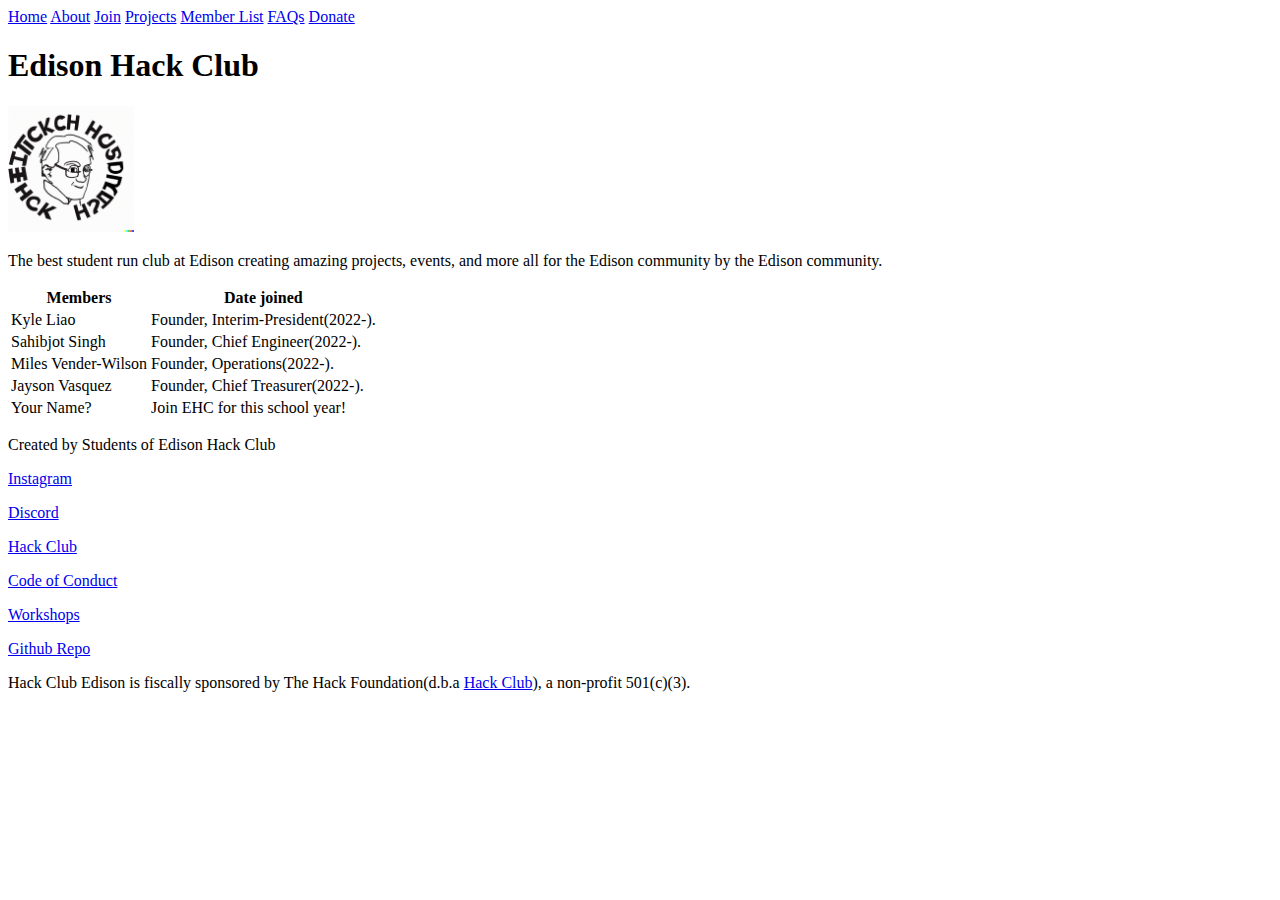
<file: members.html>
<!DOCTYPE html>
<html>
  <head>
    <meta charset="UTF-8" />
    <meta name="viewport" content="width=device-width, initial-scale=1.0" />
    <meta http-equiv="X-UA-Compatible" content="ie=edge" />
    <link rel="stylesheet" href="https://cdn.simplecss.org/simple.min.css" />
    <link rel="stylesheet" href="/custom.css" />
    <link rel="icon" type="image/x-icon" href="/static/hackclubfav.png" />
    <title>Edison Hack Club</title>
  </head>
  <body>
    <header>
      <nav>
        <nav>
        <a href="/">Home</a>
        <a href="/about.html">About</a>
        <a href="/join.html">Join</a>
        <a href="/projects.html">Projects</a>
        <a href="/members.html">Member List</a>
        <a href="/faq.html">FAQs</a>
        <a href="/donation.html">Donate</a>
      </nav>
      <h1>Edison Hack Club</h1>
      <img alt="logo missing" src="/static/hackclubfav.png" width="10%" />
      <p>The best student run club at Edison creating amazing projects, events, and more all for the Edison community by the Edison community.</p>
    </header>
    <main>
      <table>
        <thead>
          <tr>
            <th>Members</th>
            <th>Date joined</th>
          </tr>
        </thead>
        <tbody>
          <tr>
            <td>Kyle Liao</td>
            <td>Founder, Interim-President(2022-).</td>
          </tr>
          <tr>
            <td>Sahibjot Singh</td>
            <td>Founder, Chief Engineer(2022-).</td>
          </tr>
          <tr>
            <td>Miles Vender-Wilson</td>
            <td>Founder, Operations(2022-).</td>
          </tr>
          
          <tr>
            <td>Jayson Vasquez</td>
            <td>Founder, Chief Treasurer(2022-).</td>
          </tr>
          <tr>
            <td>Your Name?</td>
            <td>Join EHC for this school year!</td>
          </tr>
        </tbody>
      </table>
    </main>
    <footer>
      <p>Created by Students of Edison Hack Club</p>

      <p><a href="https://instagram.com/hack_club_edison">Instagram</a></p>
      <p><a href="https://discord.gg/dqp5uNTRub">Discord</a></p>
      <p><a href="https://hackclub.com/">Hack Club</a></p>
      <p><a href="https://hackclub.com/conduct/">Code of Conduct</a></p>
      <p><a href="https://workshops.hackclub.com/">Workshops</a></p>
      <p><a href="https://github.com/thekyleliao/hackclub_edison">Github Repo</a></p>

      <p>
        Hack Club Edison is fiscally sponsored by The Hack Foundation(d.b.a
        <a href="https://hackclub.com">Hack Club</a>), a non-profit 501(c)(3).
      </p>
    </footer>
  </body>
</html>
</file>
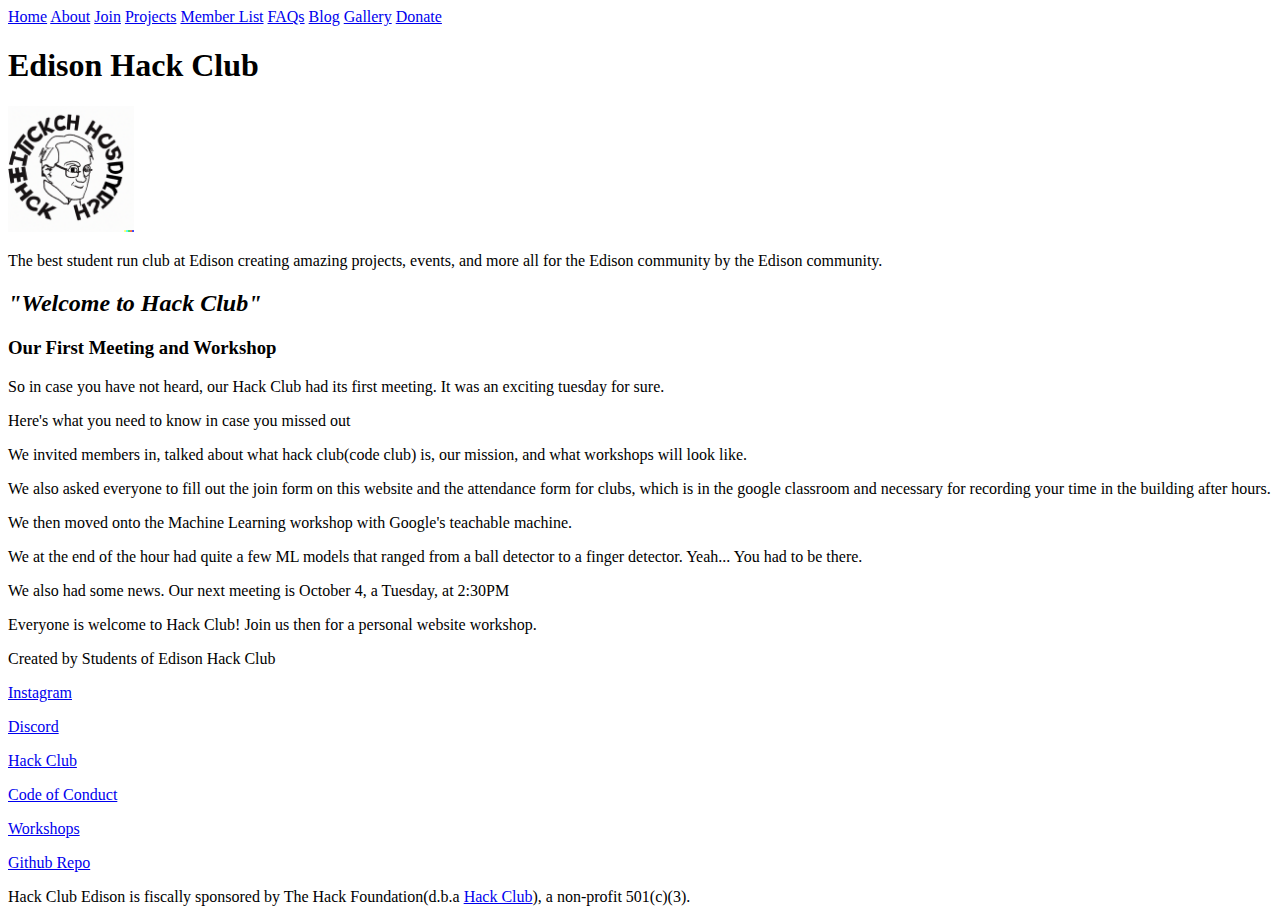
<file: blogs/firstmeeting.html>
<!DOCTYPE html>
<html>
    <head>
        <meta charset="UTF-8">
        <meta name="viewport" content="width=device-width, initial-scale=1.0">
        <meta http-equiv="X-UA-Compatible" content="ie=edge">
        <link rel="stylesheet" href="https://cdn.simplecss.org/simple.min.css">
        <link rel="stylesheet" href="/custom.css">
        <link rel="icon" type="image/x-icon" href="/static/hackclubfav.png">
        <title>Edison Hack Club</title>
        

    </head>
    <body>
        <header>
            <nav>
                
                <a href="/">Home</a>
                <a href="/about.html">About</a>
                <a href="/join.html">Join</a>
                <a href="/projects.html">Projects</a>
                <a href="/members.html">Member List</a>
                <a href="/faq.html">FAQs</a>
                
                <a href="/blog.html">Blog</a>
                <a href="/gallery.html">Gallery</a>
                <a href="/donation.html">Donate</a>
                
                
                
                
                
                
              </nav>
            <h1>Edison Hack Club</h1>
            <img alt ="logo missing"src="/static/hackclubfav.png" width="10%">
            <p>The best student run club at Edison creating amazing projects, events, and more all for the Edison community by the Edison community.</p>
                     
        </header>
        <main>
            <article>
                <h2><i>"Welcome to Hack Club"</i></h2>
                <h3>Our First Meeting and Workshop</h3>
                <p>So in case you have not heard, our Hack Club had its first meeting. It was an exciting tuesday for sure.</p>
                <p>Here's what you need to know in case you missed out</p>
                <p>We invited members in, talked about what hack club(code club) is, our mission, and what workshops will look like.</p>
                <p>We also asked everyone to fill out the join form on this website and the attendance form for clubs, which is in the google classroom and necessary for recording your time in the building after hours.</p>
                <p>We then moved onto the Machine Learning workshop with Google's teachable machine.</p>
                <p>We at the end of the hour had quite a few ML models that ranged from a ball detector to a finger detector. Yeah... You had to be there.</p>
                <p>We also had some news. Our next meeting is October 4, a Tuesday, at 2:30PM</p>
                <p>Everyone is welcome to Hack Club! Join us then for a personal website workshop.</p>
                </article>
            
        </main>
        <footer>
            <p>Created by Students of Edison Hack Club</p>
            
            <p><a href="https://instagram.com/hack_club_edison">Instagram</a></p> 
            <p><a href="https://discord.gg/dqp5uNTRub">Discord</a></p>
            <p><a href="https://hackclub.com/">Hack Club</a></p>
            <p><a href="https://hackclub.com/conduct/">Code of Conduct</a></p>
            <p><a href="https://workshops.hackclub.com/">Workshops</a></p>
            <p><a href="https://github.com/thekyleliao/hackclub_edison">Github Repo</a></p>
            <p>Hack Club Edison is fiscally sponsored by The Hack Foundation(d.b.a <a href="https://hackclub.com">Hack Club</a>), a non-profit 501(c)(3).</p>
        </footer>


    </body>
</html>
</file>
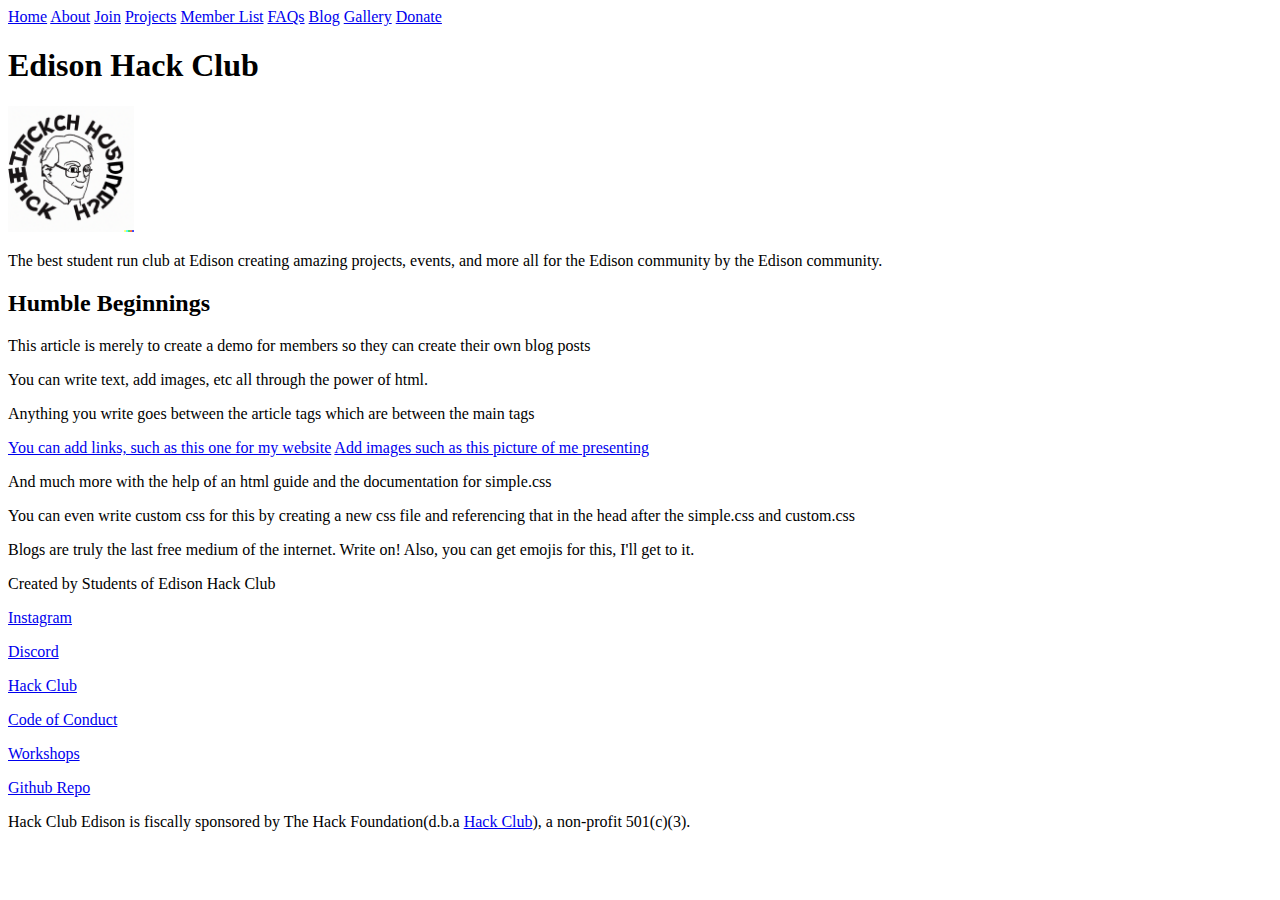
<file: blogs/humble_beginnings.html>
<!DOCTYPE html>
<html>
    <head>
        <meta charset="UTF-8">
        <meta name="viewport" content="width=device-width, initial-scale=1.0">
        <meta http-equiv="X-UA-Compatible" content="ie=edge">
        <link rel="stylesheet" href="https://cdn.simplecss.org/simple.min.css">
        <link rel="stylesheet" href="/custom.css">
        <link rel="icon" type="image/x-icon" href="/static/hackclubfav.png">
        <title>Edison Hack Club</title>
        

    </head>
    <body>
        <header>
            <nav>
                
                <a href="/">Home</a>
                <a href="/about.html">About</a>
                <a href="/join.html">Join</a>
                <a href="/projects.html">Projects</a>
                <a href="/members.html">Member List</a>
                <a href="/faq.html">FAQs</a>
                
                <a href="/blog.html">Blog</a>
                <a href="/gallery.html">Gallery</a>
                <a href="/donation.html">Donate</a>
                
                
                
                
                
                
              </nav>
            <h1>Edison Hack Club</h1>
            <img alt ="logo missing"src="/static/hackclubfav.png" width="10%">
            <p>The best student run club at Edison creating amazing projects, events, and more all for the Edison community by the Edison community.</p>
                     
        </header>
        <main>
            <article>
                <h2>Humble Beginnings</h2>
                <p>This article is merely to create a demo for members so they can create their own blog posts</p>
                <p>You can write text, add images, etc all through the power of html.</p>
                <p>Anything you write goes between the article tags which are between the main tags</p>
                <a href ="https://kyleliao.tech">You can add links, such as this one for my website</a>
                <a href="/static/kyle.jpg">Add images such as this picture of me presenting</a>
                <p>And much more with the help of an html guide and the documentation for simple.css</p>
                <p>You can even write custom css for this by creating a new css file and referencing that in the head after the simple.css and custom.css</p>
                <p>Blogs are truly the last free medium of the internet. Write on! Also, you can get emojis for this, I'll get to it.</p>
                </article>
            
        </main>
        <footer>
            <p>Created by Students of Edison Hack Club</p>
            
            <p><a href="https://instagram.com/hack_club_edison">Instagram</a></p> 
            <p><a href="https://discord.gg/dqp5uNTRub">Discord</a></p>
            <p><a href="https://hackclub.com/">Hack Club</a></p>
            <p><a href="https://hackclub.com/conduct/">Code of Conduct</a></p>
            <p><a href="https://workshops.hackclub.com/">Workshops</a></p>
            <p><a href="https://github.com/thekyleliao/hackclub_edison">Github Repo</a></p>
            <p>Hack Club Edison is fiscally sponsored by The Hack Foundation(d.b.a <a href="https://hackclub.com">Hack Club</a>), a non-profit 501(c)(3).</p>
        </footer>


    </body>
</html>
</file>
<file: custom.css>
/* This website uses the default simplecss stylesheet. 
Styles in this file overwrite the styles in that stylesheet */

:root {
  /* Set sans-serif & mono fonts */
  --sans-font: -apple-system, BlinkMacSystemFont, "Avenir Next", Avenir, "Nimbus Sans L", Roboto, "Noto Sans", "Segoe UI", Arial, Helvetica, "Helvetica Neue", sans-serif;
  --mono-font: Consolas, Menlo, Monaco, "Andale Mono", "Ubuntu Mono", monospace;

  /* Default (light) theme */
  --bg: #fff;
  --accent-bg: #cae6f3;
  --text: #212121;
  --text-light: #585858;
  --border: #2b6591;
  --accent: #f8cf40;
  --code: #d81b60;
  --preformatted: #444;
  --marked: #ffdd33;
  --disabled: #efefef;
}

.dark-mode{
  --bg: #212121;
  --accent-bg: #2b2b2b;
  --text: #dcdcdc;
  --text-light: #ababab;
  --border: #666;
  --accent: #90caf9;
  --accent-light: #0d47a1;
  --code: #d81b60;
  --preformatted: #444;
  --marked: #ffdd33;
  --disabled: #111;
}

header {
  background-image: url("");
}
</file>
